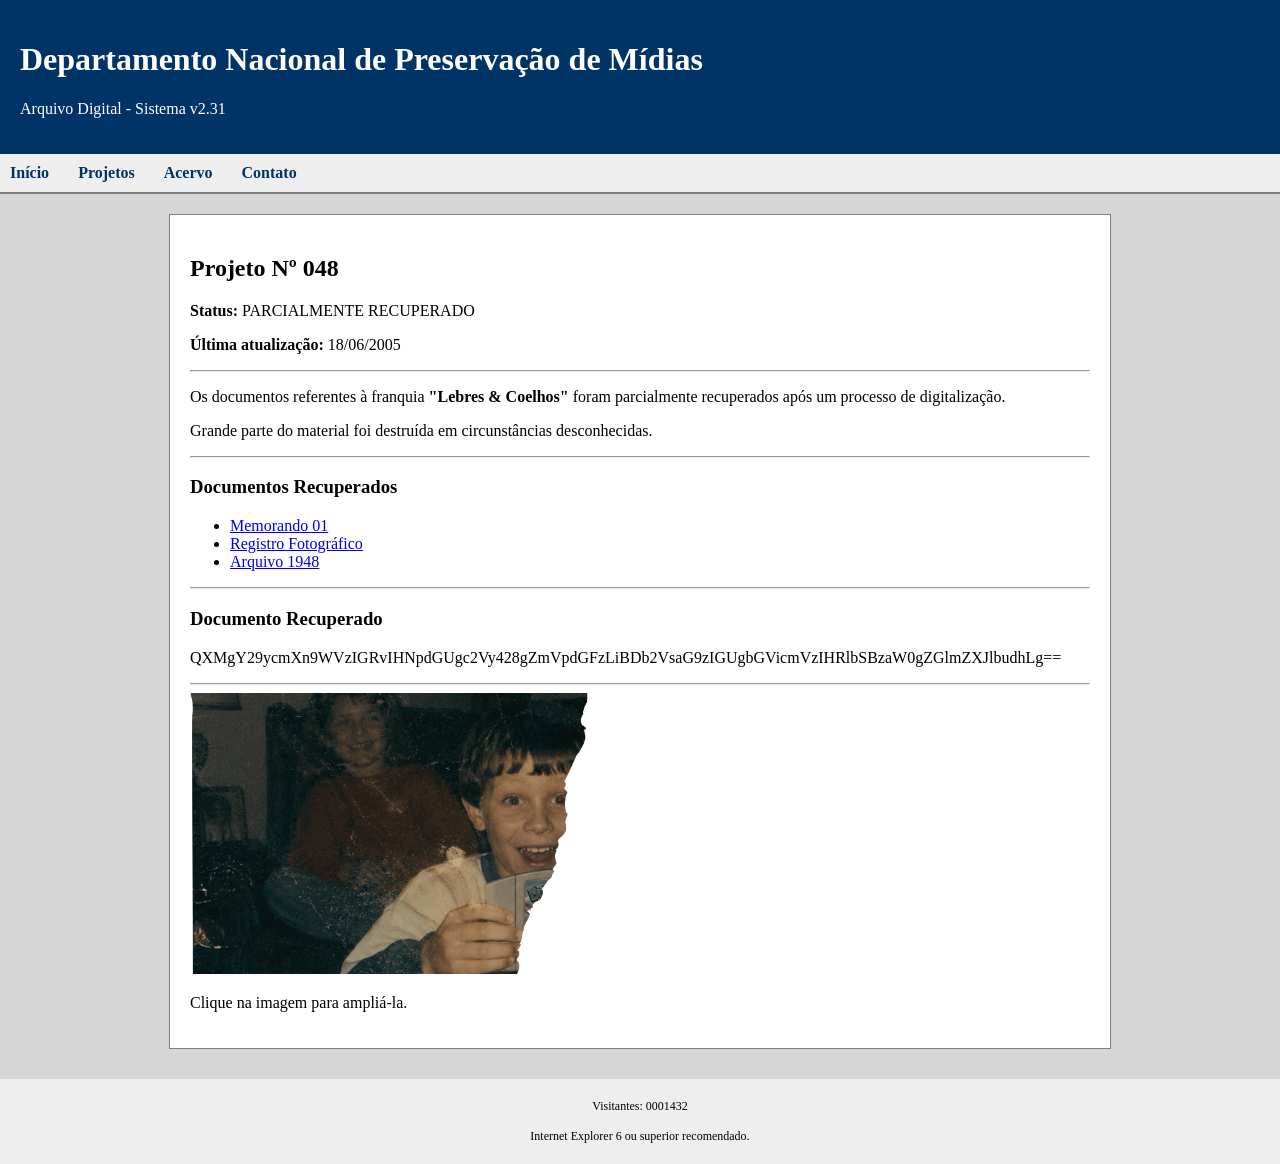
<file: index.html>
<!DOCTYPE html>
<html lang="pt-BR">

<head>

<meta charset="UTF-8">

<title>Departamento Nacional de Preservação de Mídias</title>

<link rel="stylesheet" href="style.css">

</head>

<body>

<div id="header">

<h1>Departamento Nacional de Preservação de Mídias</h1>

<p>Arquivo Digital - Sistema v2.31</p>

</div>

<div id="menu">

<a href="index.html">Início</a>

<a href="arquivos.html">Projetos</a>

<a href="acervo.html">Acervo</a>

<a href="contato.html">Contato</a>

</div>

<div id="conteudo">

<h2>Projeto Nº 048</h2>

<p><b>Status:</b> PARCIALMENTE RECUPERADO</p>

<p><b>Última atualização:</b> 18/06/2005</p>

<hr>

<p>

Os documentos referentes à franquia

<b>"Lebres & Coelhos"</b>

foram parcialmente recuperados após um processo de digitalização.

</p>

<p>

Grande parte do material foi destruída em circunstâncias desconhecidas.

</p>

<hr>

<h3>Documentos Recuperados</h3>

<ul>

<li><a href="arquivos.html">Memorando 01</a></li>

<li><a href="acervo.html">Registro Fotográfico</a></li>

<li><a href="contato.html">Arquivo 1948</a></li>

</ul>

<hr>

<h3>Documento Recuperado</h3>

<p>

<!-- COLOQUE O BASE64 AQUI -->

QXMgY29ycmXn9WVzIGRvIHNpdGUgc2Vy428gZmVpdGFzLiBDb2VsaG9zIGUgbGVicmVzIHRlbSBzaW0gZGlmZXJlbudhLg==

</p>

<hr>

<img src="imagens/fotografia01.png" width="500">

<p>

Clique na imagem para ampliá-la.

</p>

</div>

<div id="footer">

Visitantes:

0001432

<br><br>

Internet Explorer 6 ou superior recomendado.

</div>

<!--

==============================

SE VOCÊ ESTÁ LENDO ISSO...

A LEBRE TAMBÉM ESTÁ.

==============================

-->

</body>

</html>
</file>
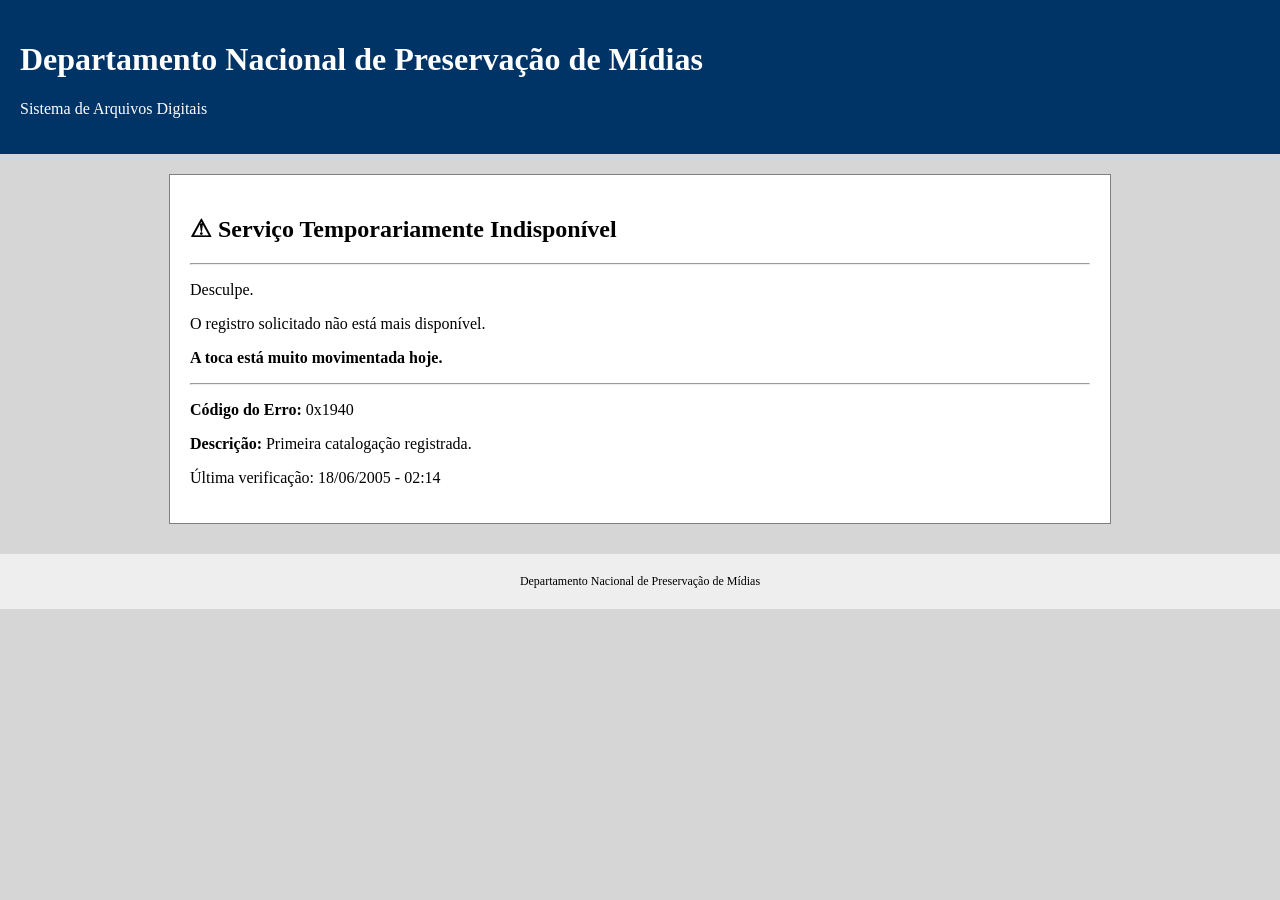
<file: acervo.html>
<!DOCTYPE html>
<html lang="pt-BR">

<head>

<meta charset="UTF-8">

<title>Erro 0x1948</title>

<link rel="stylesheet" href="style.css">

</head>

<body>

<div id="header">

<h1>Departamento Nacional de Preservação de Mídias</h1>

<p>Sistema de Arquivos Digitais</p>

</div>

<div id="conteudo">

<h2>⚠ Serviço Temporariamente Indisponível</h2>

<hr>

<p>Desculpe.</p>

<p>O registro solicitado não está mais disponível.</p>

<p><b>A toca está muito movimentada hoje.</b></p>

<hr>

<p><b>Código do Erro:</b> 0x1940</p>

<p><b>Descrição:</b> Primeira catalogação registrada.</p>

<p>Última verificação: 18/06/2005 - 02:14</p>

</div>

<div id="footer">

Departamento Nacional de Preservação de Mídias

</div>

<!--
Primeira exibição autorizada.
-->

</body>

</html>
</file>
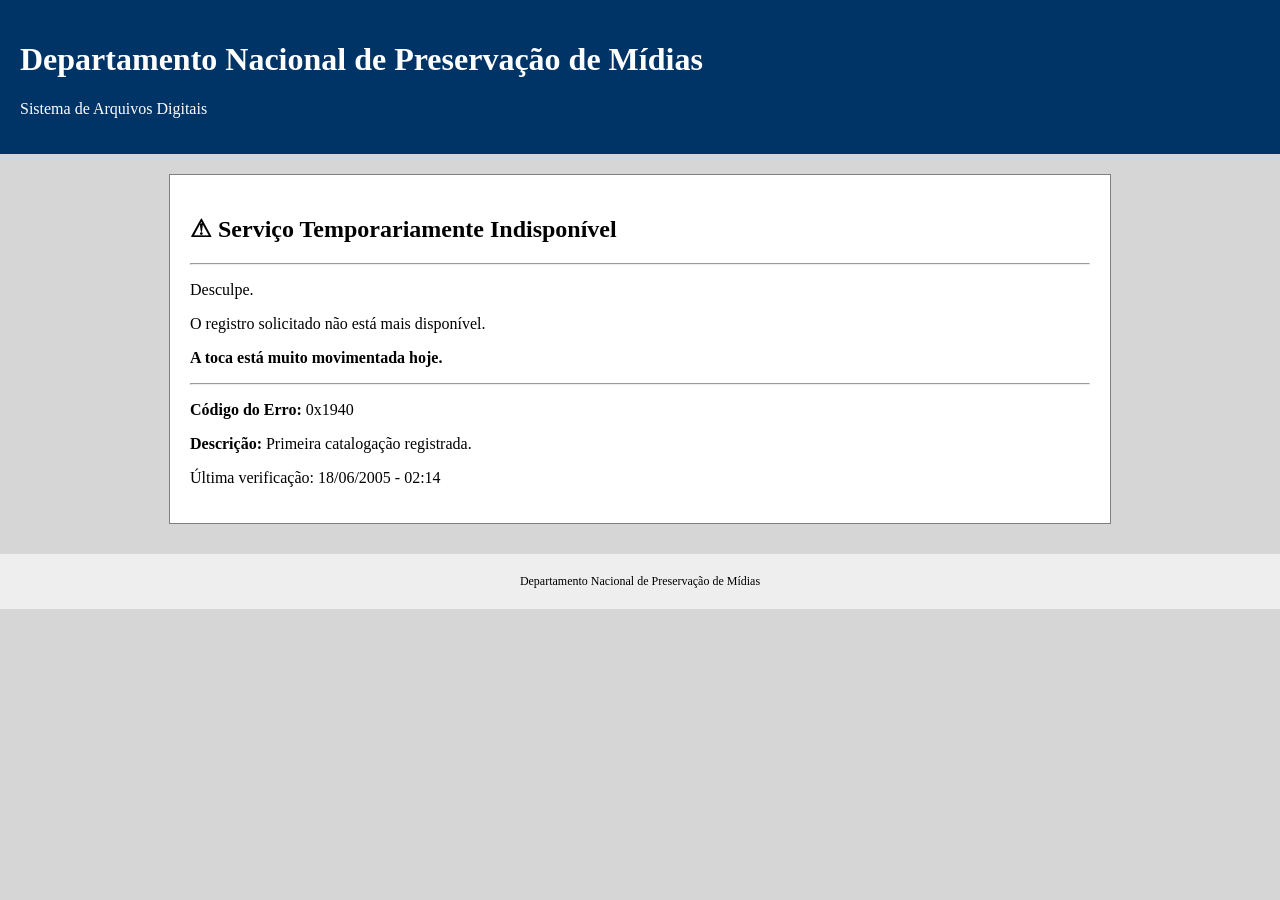
<file: biblioteca.html>
<!DOCTYPE html>
<html lang="pt-BR">

<head>

<meta charset="UTF-8">

<title>Erro 0x1978</title>

<link rel="stylesheet" href="style.css">

</head>

<body>

<div id="header">

<h1>Departamento Nacional de Preservação de Mídias</h1>

<p>Sistema de Arquivos Digitais</p>

</div>

<div id="conteudo">

<h2>⚠ Serviço Temporariamente Indisponível</h2>

<hr>

<p>Desculpe.</p>

<p>O registro solicitado não está mais disponível.</p>

<p><b>A toca está muito movimentada hoje.</b></p>

<hr>

<p><b>Código do Erro:</b> 0x1940</p>

<p><b>Descrição:</b> Primeira catalogação registrada.</p>

<p>Última verificação: 18/06/2005 - 02:14</p>

</div>

<div id="footer">

Departamento Nacional de Preservação de Mídias

</div>

<!--
Primeira exibição autorizada.
-->

</body>

</html>
</file>
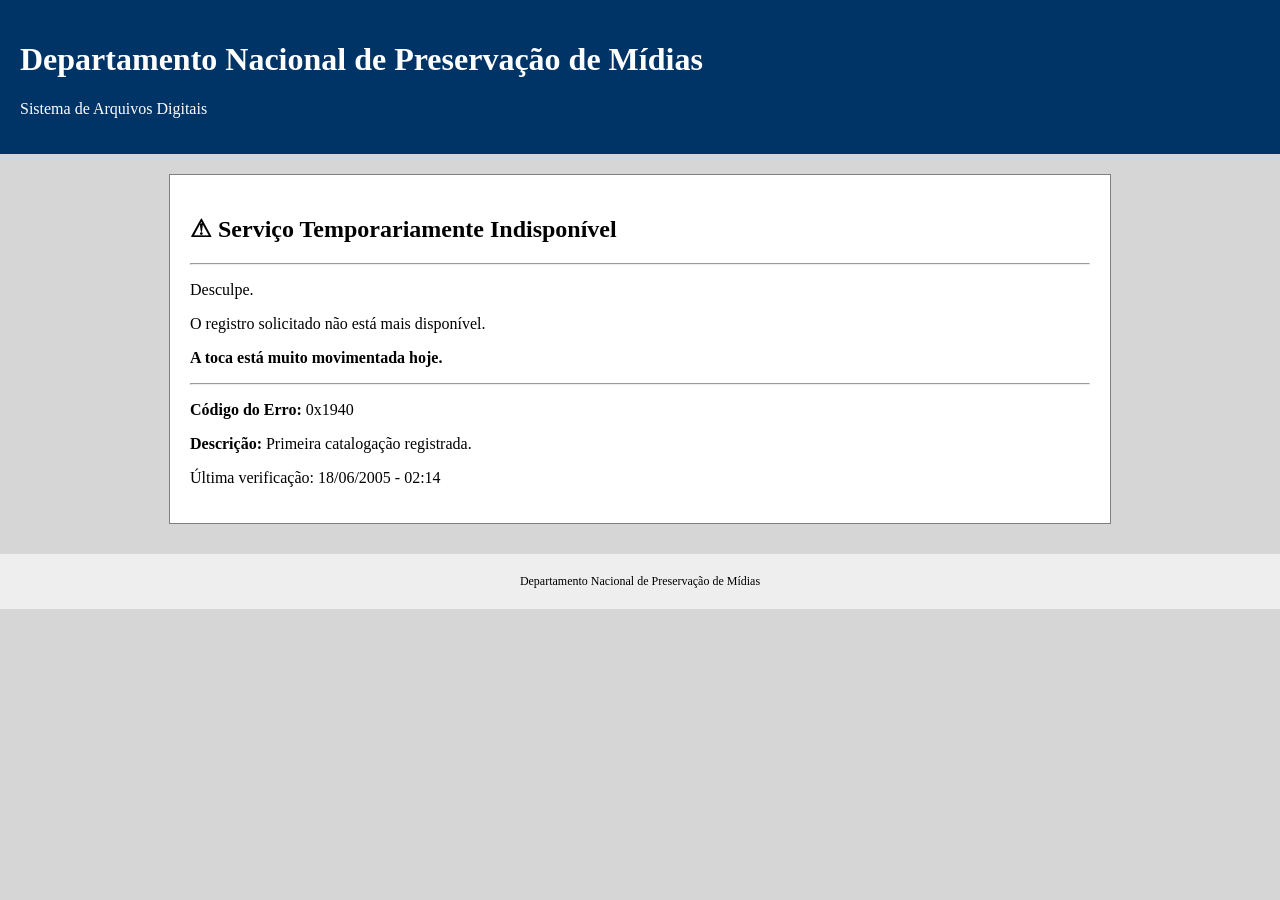
<file: contato.html>
<!DOCTYPE html>
<html lang="pt-BR">

<head>

<meta charset="UTF-8">

<title>Erro 0x1956</title>

<link rel="stylesheet" href="style.css">

</head>

<body>

<div id="header">

<h1>Departamento Nacional de Preservação de Mídias</h1>

<p>Sistema de Arquivos Digitais</p>

</div>

<div id="conteudo">

<h2>⚠ Serviço Temporariamente Indisponível</h2>

<hr>

<p>Desculpe.</p>

<p>O registro solicitado não está mais disponível.</p>

<p><b>A toca está muito movimentada hoje.</b></p>

<hr>

<p><b>Código do Erro:</b> 0x1940</p>

<p><b>Descrição:</b> Primeira catalogação registrada.</p>

<p>Última verificação: 18/06/2005 - 02:14</p>

</div>

<div id="footer">

Departamento Nacional de Preservação de Mídias

</div>

<!--
Primeira exibição autorizada.
-->

</body>

</html>
</file>
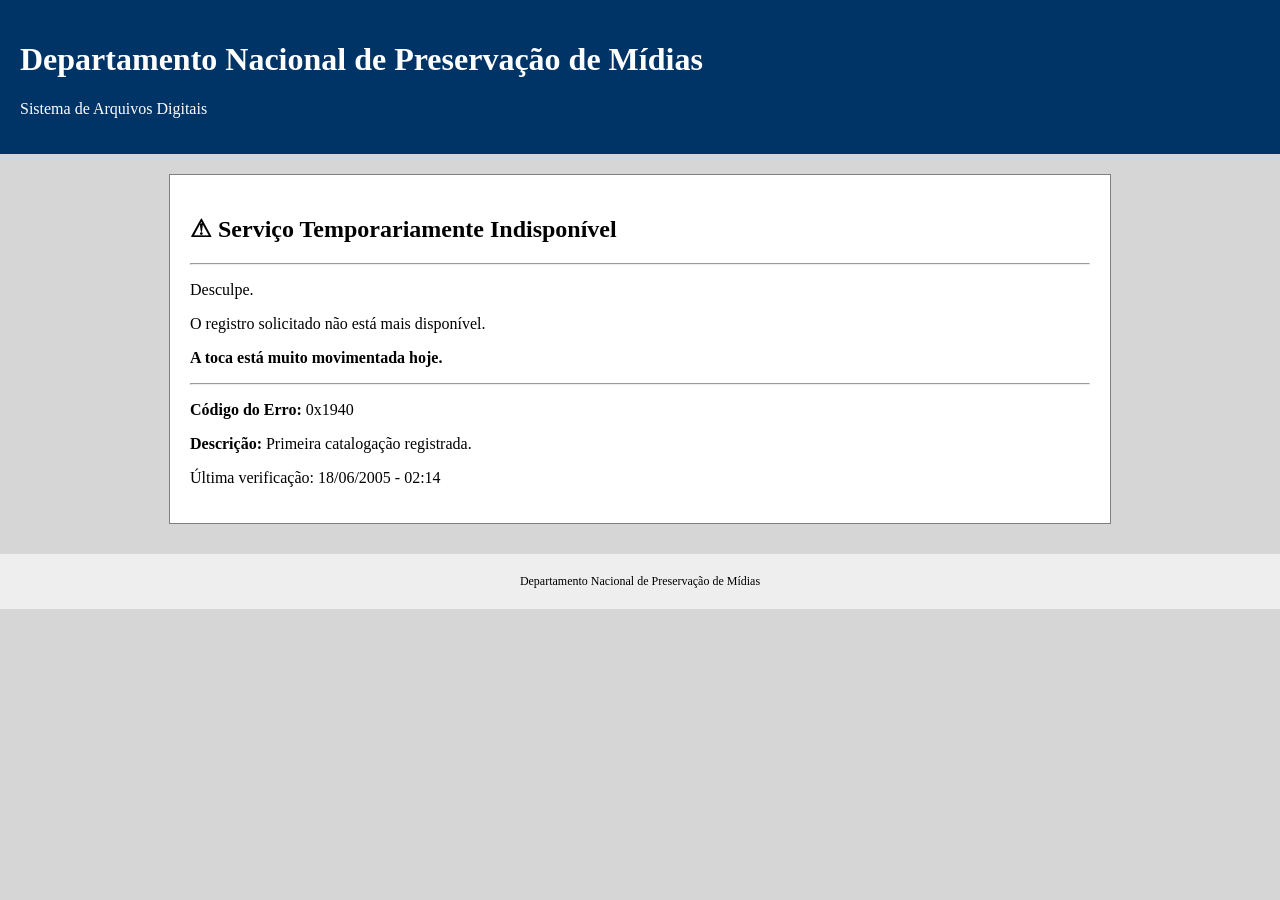
<file: documentos.html>
<!DOCTYPE html>
<html lang="pt-BR">

<head>

<meta charset="UTF-8">

<title>Erro 0x1964</title>

<link rel="stylesheet" href="style.css">

</head>

<body>

<div id="header">

<h1>Departamento Nacional de Preservação de Mídias</h1>

<p>Sistema de Arquivos Digitais</p>

</div>

<div id="conteudo">

<h2>⚠ Serviço Temporariamente Indisponível</h2>

<hr>

<p>Desculpe.</p>

<p>O registro solicitado não está mais disponível.</p>

<p><b>A toca está muito movimentada hoje.</b></p>

<hr>

<p><b>Código do Erro:</b> 0x1940</p>

<p><b>Descrição:</b> Primeira catalogação registrada.</p>

<p>Última verificação: 18/06/2005 - 02:14</p>

</div>

<div id="footer">

Departamento Nacional de Preservação de Mídias

</div>

<!--
Primeira exibição autorizada.
-->

</body>

</html>
</file>
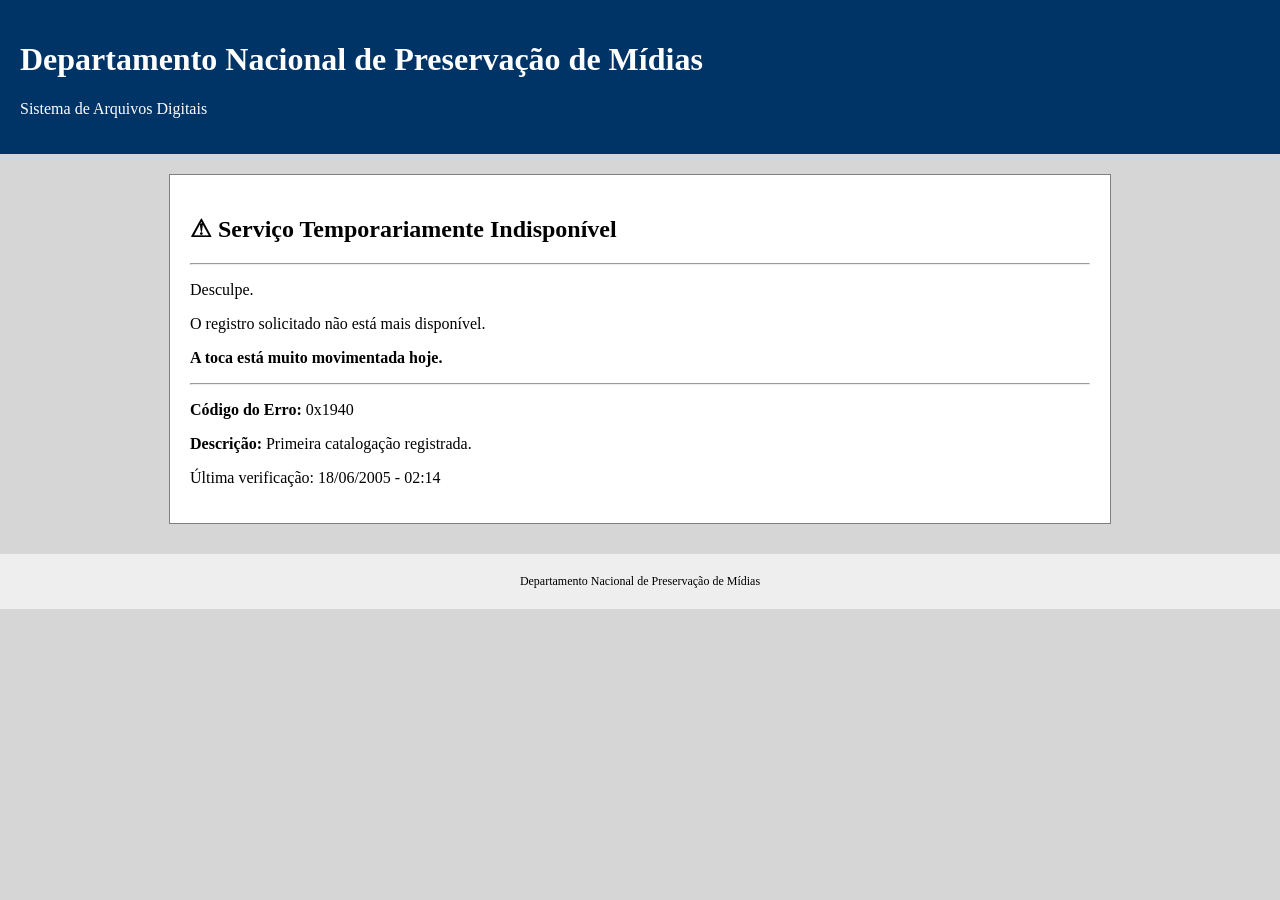
<file: downloads.html>
<!DOCTYPE html>
<html lang="pt-BR">

<head>

<meta charset="UTF-8">

<title>Erro 0x1996</title>

<link rel="stylesheet" href="style.css">

</head>

<body>

<div id="header">

<h1>Departamento Nacional de Preservação de Mídias</h1>

<p>Sistema de Arquivos Digitais</p>

</div>

<div id="conteudo">

<h2>⚠ Serviço Temporariamente Indisponível</h2>

<hr>

<p>Desculpe.</p>

<p>O registro solicitado não está mais disponível.</p>

<p><b>A toca está muito movimentada hoje.</b></p>

<hr>

<p><b>Código do Erro:</b> 0x1940</p>

<p><b>Descrição:</b> Primeira catalogação registrada.</p>

<p>Última verificação: 18/06/2005 - 02:14</p>

</div>

<div id="footer">

Departamento Nacional de Preservação de Mídias

</div>

<!--
Primeira exibição autorizada.
-->

</body>

</html>
</file>
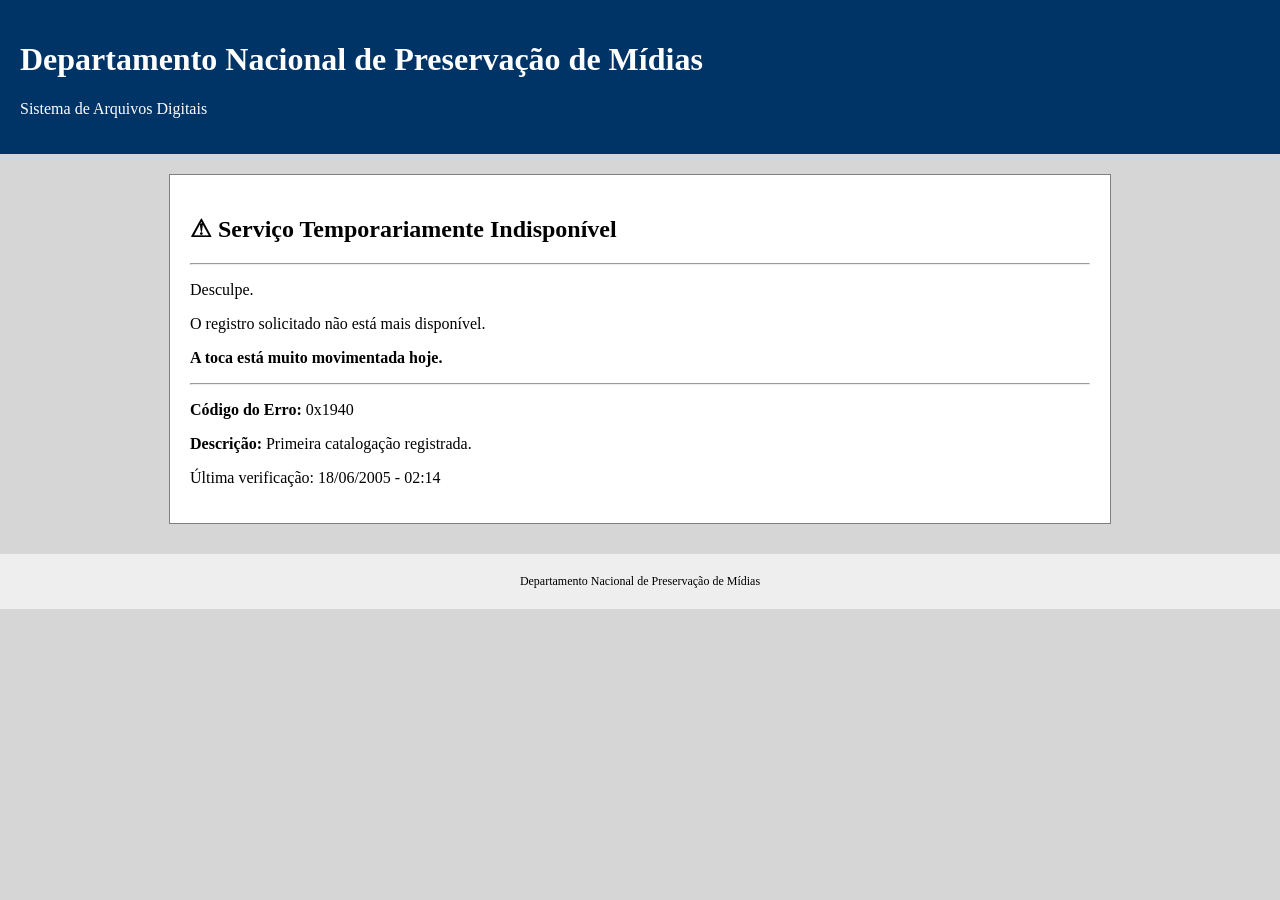
<file: pesquisa.html>
<!DOCTYPE html>
<html lang="pt-BR">

<head>

<meta charset="UTF-8">

<title>Erro 0x1987</title>

<link rel="stylesheet" href="style.css">

</head>

<body>

<div id="header">

<h1>Departamento Nacional de Preservação de Mídias</h1>

<p>Sistema de Arquivos Digitais</p>

</div>

<div id="conteudo">

<h2>⚠ Serviço Temporariamente Indisponível</h2>

<hr>

<p>Desculpe.</p>

<p>O registro solicitado não está mais disponível.</p>

<p><b>A toca está muito movimentada hoje.</b></p>

<hr>

<p><b>Código do Erro:</b> 0x1940</p>

<p><b>Descrição:</b> Primeira catalogação registrada.</p>

<p>Última verificação: 18/06/2005 - 02:14</p>

</div>

<div id="footer">

Departamento Nacional de Preservação de Mídias

</div>

<!--
Primeira exibição autorizada.
-->

</body>

</html>
</file>
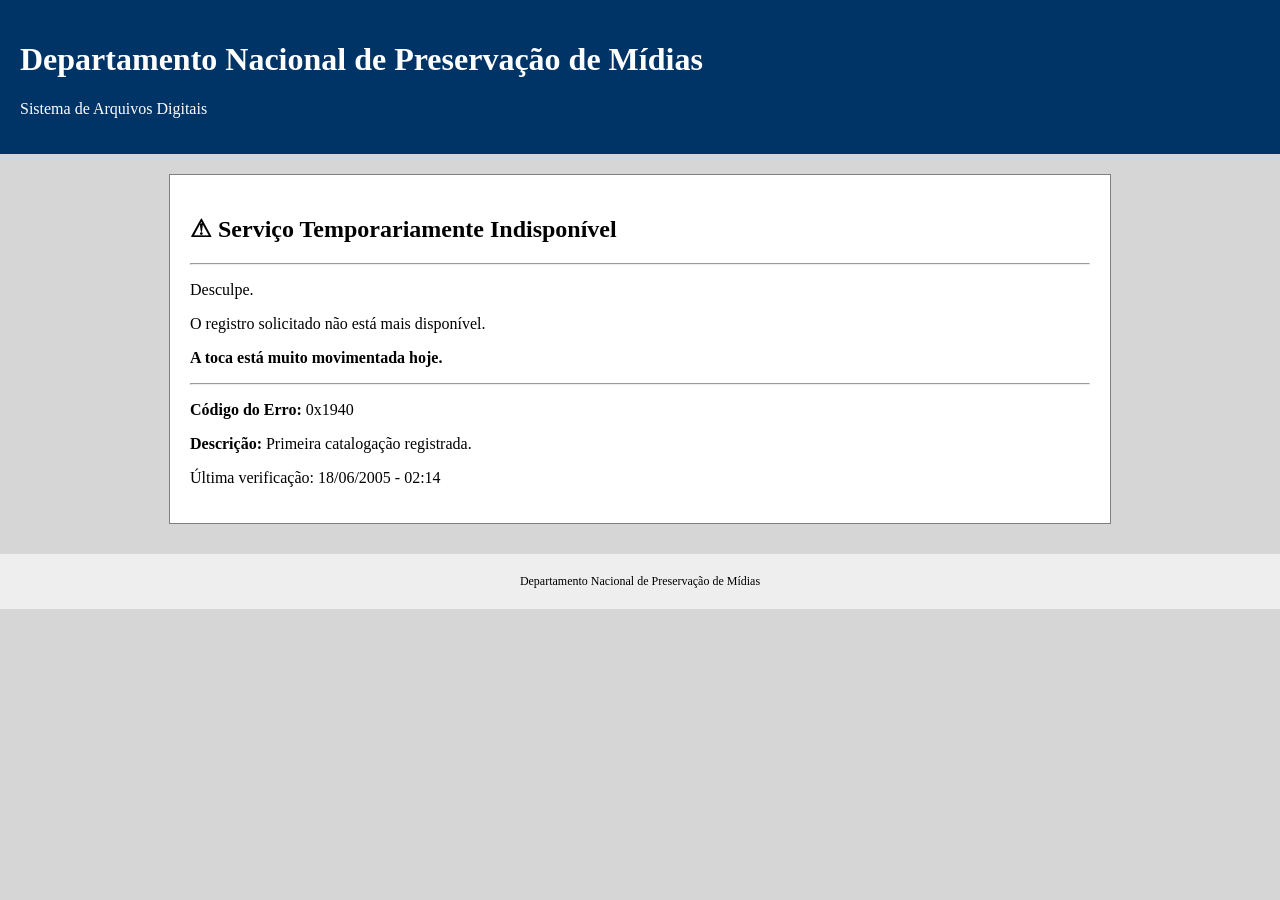
<file: projetos.html>
<!DOCTYPE html>
<html lang="pt-BR">

<head>

<meta charset="UTF-8">

<title>Erro 0x1940</title>

<link rel="stylesheet" href="style.css">

</head>

<body>

<div id="header">

<h1>Departamento Nacional de Preservação de Mídias</h1>

<p>Sistema de Arquivos Digitais</p>

</div>

<div id="conteudo">

<h2>⚠ Serviço Temporariamente Indisponível</h2>

<hr>

<p>Desculpe.</p>

<p>O registro solicitado não está mais disponível.</p>

<p><b>A toca está muito movimentada hoje.</b></p>

<hr>

<p><b>Código do Erro:</b> 0x1940</p>

<p><b>Descrição:</b> Primeira catalogação registrada.</p>

<p>Última verificação: 18/06/2005 - 02:14</p>

</div>

<div id="footer">

Departamento Nacional de Preservação de Mídias

</div>

<!--
Primeira exibição autorizada.
-->

</body>

</html>
</file>
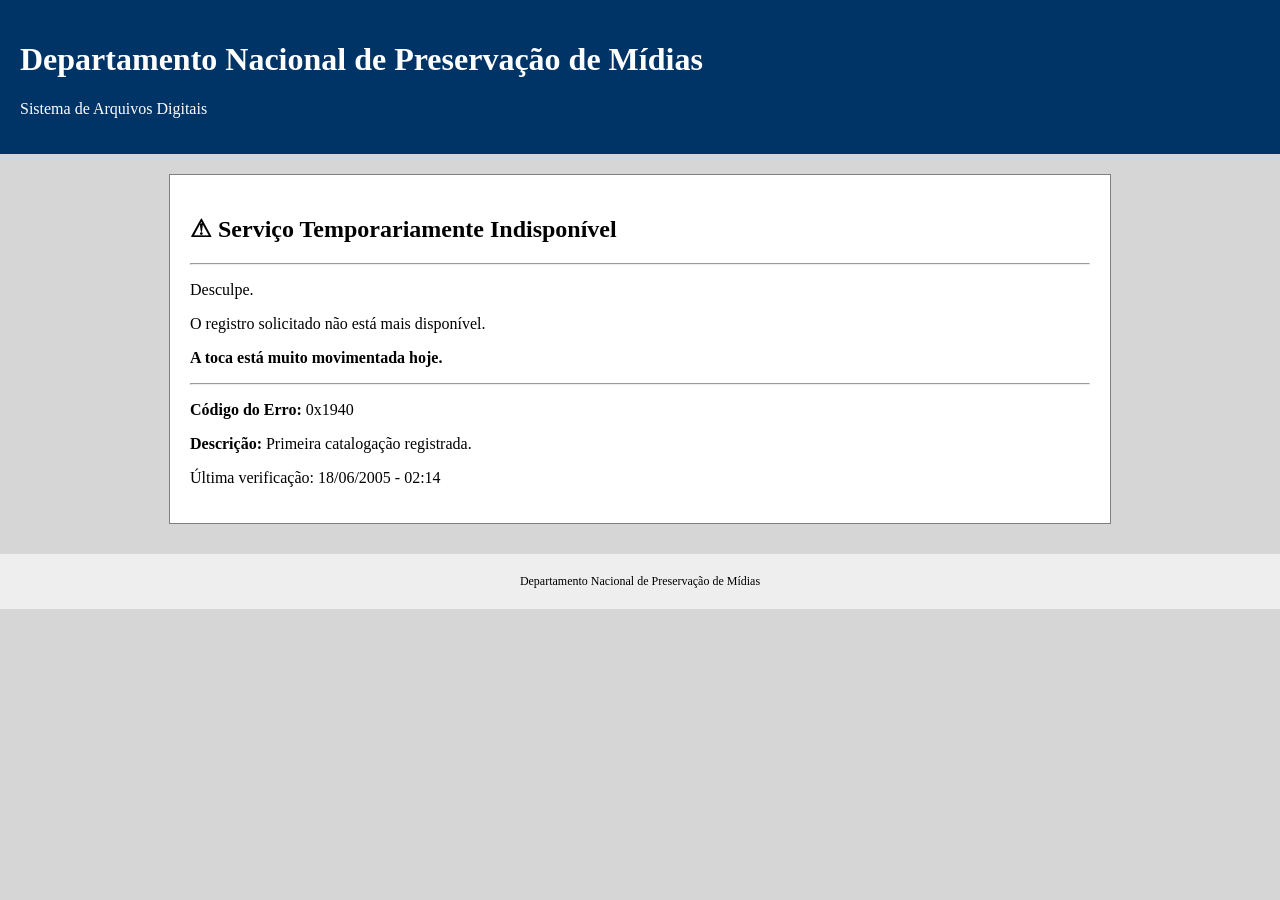
<file: registro.html>
<!DOCTYPE html>
<html lang="pt-BR">

<head>

<meta charset="UTF-8">

<title>Erro 0x2003</title>

<link rel="stylesheet" href="style.css">

</head>

<body>

<div id="header">

<h1>Departamento Nacional de Preservação de Mídias</h1>

<p>Sistema de Arquivos Digitais</p>

</div>

<div id="conteudo">

<h2>⚠ Serviço Temporariamente Indisponível</h2>

<hr>

<p>Desculpe.</p>

<p>O registro solicitado não está mais disponível.</p>

<p><b>A toca está muito movimentada hoje.</b></p>

<hr>

<p><b>Código do Erro:</b> 0x1940</p>

<p><b>Descrição:</b> Primeira catalogação registrada.</p>

<p>Última verificação: 18/06/2005 - 02:14</p>

</div>

<div id="footer">

Departamento Nacional de Preservação de Mídias

</div>

<!--
Primeira exibição autorizada.
-->

</body>

</html>
</file>
<file: style.css>
body{

background:#d6d6d6;

font-family:Verdana;

margin:0;

}

#header{

background:#003366;

color:white;

padding:20px;

}

#menu{

background:#eeeeee;

padding:10px;

border-bottom:2px solid gray;

}

#menu a{

margin-right:25px;

text-decoration:none;

font-weight:bold;

color:#003366;

}

#conteudo{

background:white;

width:900px;

margin:auto;

margin-top:20px;

padding:20px;

border:1px solid gray;

}

#footer{

margin-top:30px;

padding:20px;

background:#eeeeee;

text-align:center;

font-size:12px;

}
</file>
